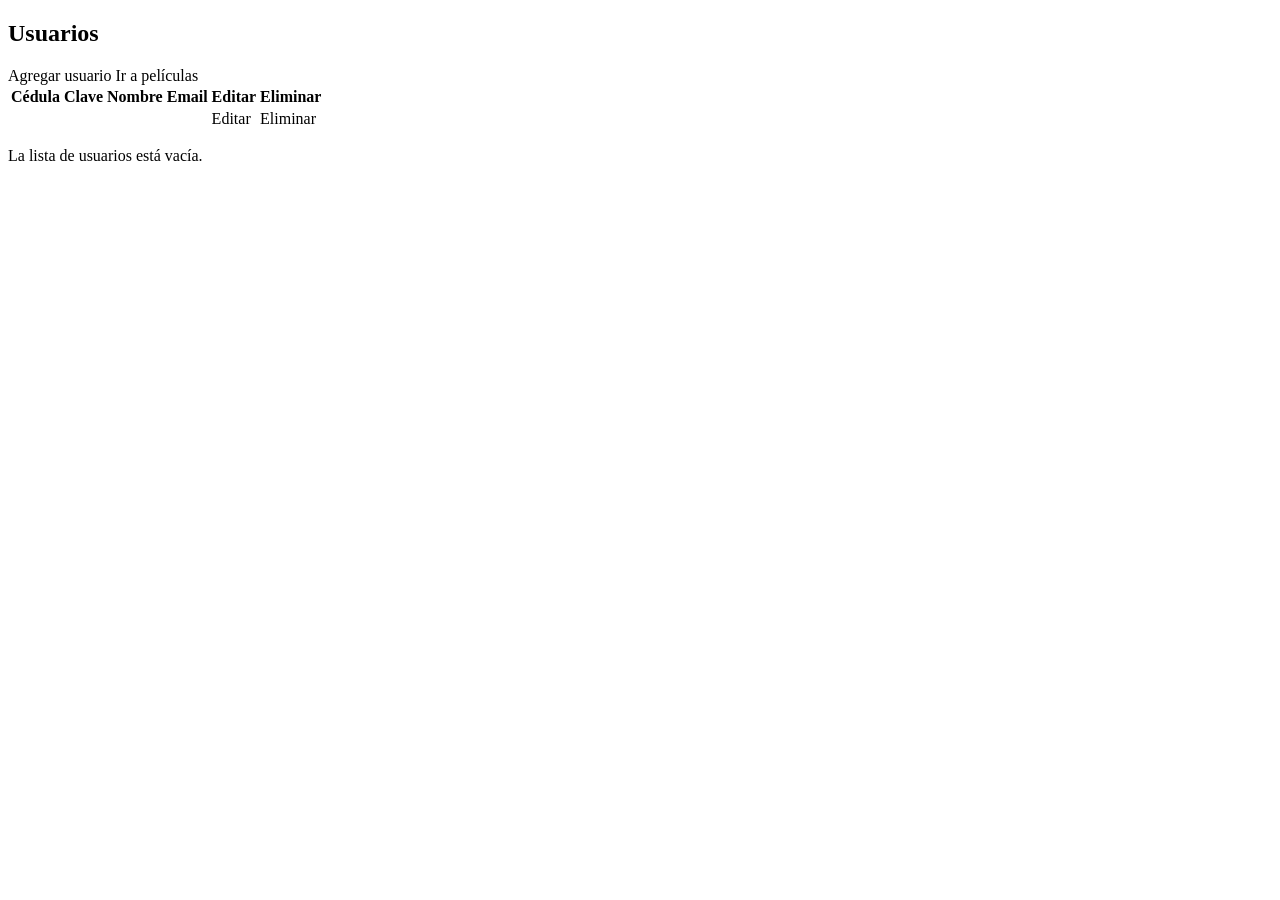
<file: src/main/resources/templates/index.html>
<!DOCTYPE html>
<html xmlns:th="http://www.thymeleaf.org">
<head>
    <title>CRUD MVC - Usuarios</title>
    <meta charset="UTF-8">
    <link rel="stylesheet" th:href="@{/css/styles.css}">
</head>
<body>
<header class="container">
    <h2>Usuarios</h2>
    <nav class="nav">
        <a class="btn" th:href="@{/agregar}">Agregar usuario</a>
        <a class="btn" th:href="@{/peliculas}">Ir a películas</a>
    </nav>
</header>

<main class="container">
    <div th:if="${usuarios != null and !usuarios.empty}">
        <table class="table">
            <thead>
            <tr>
                <th>Cédula</th>
                <th>Clave</th>
                <th>Nombre</th>
                <th>Email</th>
                <th>Editar</th>
                <th>Eliminar</th>
            </tr>
            </thead>
            <tbody>
            <tr th:each="u: ${usuarios}">
                <td th:text="${u.cedula}"></td>
                <td th:text="${u.clave}"></td>
                <td th:text="${u.nombre}"></td>
                <td th:text="${u.email}"></td>
                <td><a th:href="@{'/editar/' + ${u.cedula}}">Editar</a></td>
                <td><a th:href="@{'/eliminar/' + ${u.cedula}}">Eliminar</a></td>
            </tr>
            </tbody>
        </table>
    </div>

    <div th:if="${usuarios == null or usuarios.empty}">
        <p>La lista de usuarios está vacía.</p>
    </div>
</main>
</body>
</html>
</file>
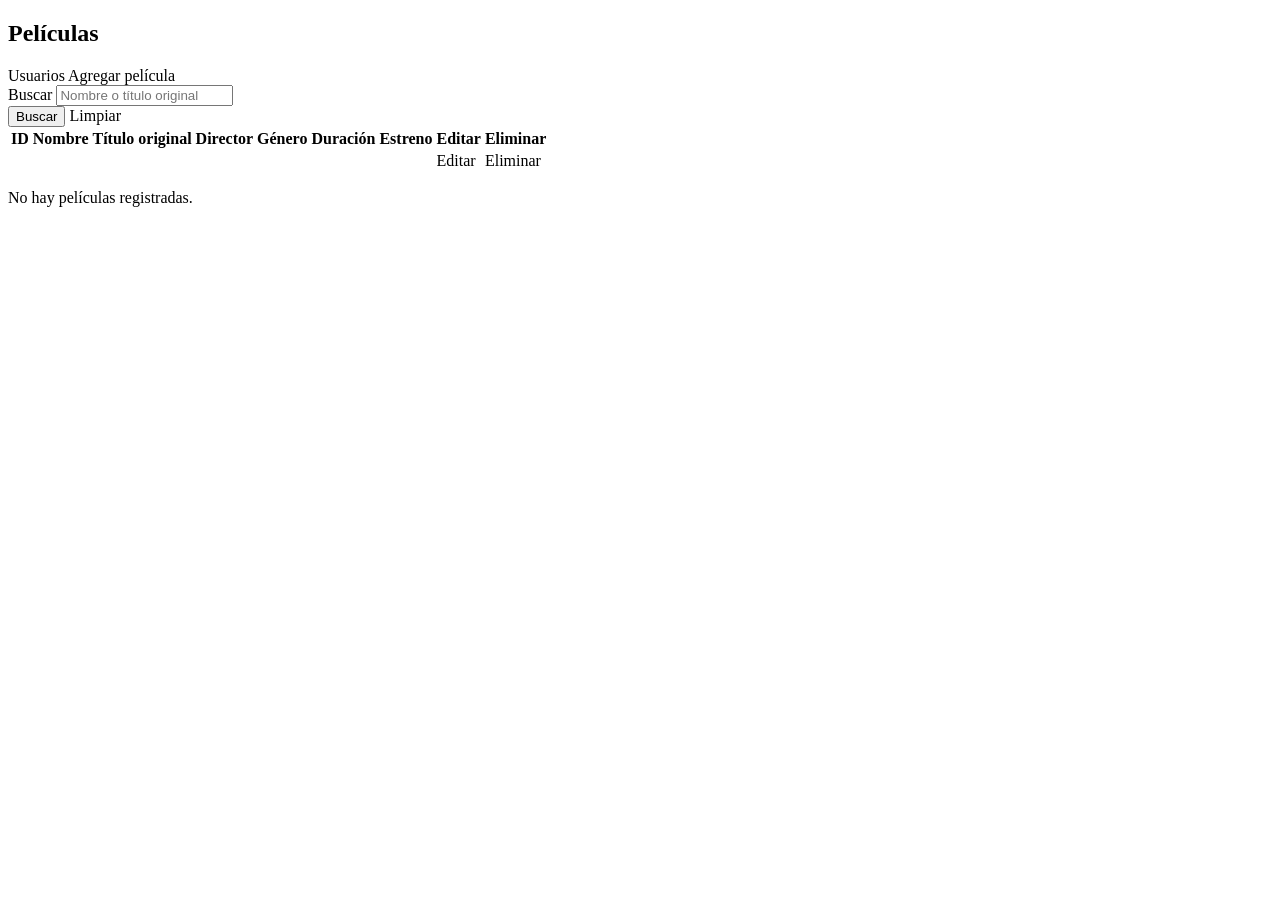
<file: src/main/resources/templates/peliculas/index.html>
<!DOCTYPE html>
<html xmlns:th="http://www.thymeleaf.org">
<head>
    <title>CRUD MVC - Películas</title>
    <meta charset="UTF-8">
    <link rel="stylesheet" th:href="@{/css/styles.css}">
</head>
<body>
<header class="container">
    <h2>Películas</h2>
    <nav class="nav">
        <a class="btn" th:href="@{/}">Usuarios</a>
        <a class="btn" th:href="@{/peliculas/agregar}">Agregar película</a>
    </nav>
</header>

<main class="container">
    <form class="form form-inline" th:action="@{/peliculas}" method="get">
        <div class="field">
            <label for="query">Buscar</label>
            <input id="query" type="text" name="query" placeholder="Nombre o título original" th:value="${query}">
        </div>
        <div class="actions">
            <button class="btn" type="submit">Buscar</button>
            <a class="btn secondary" th:href="@{/peliculas}">Limpiar</a>
        </div>
    </form>

    <div th:if="${peliculas != null and !peliculas.empty}">
        <table class="table">
            <thead>
            <tr>
                <th>ID</th>
                <th>Nombre</th>
                <th>Título original</th>
                <th>Director</th>
                <th>Género</th>
                <th>Duración</th>
                <th>Estreno</th>
                <th>Editar</th>
                <th>Eliminar</th>
            </tr>
            </thead>
            <tbody>
            <tr th:each="p: ${peliculas}">
                <td th:text="${p.id}"></td>
                <td th:text="${p.nombre}"></td>
                <td th:text="${p.tituloOriginal}"></td>
                <td th:text="${p.director}"></td>
                <td th:text="${p.genero}"></td>
                <td th:text="${p.duracionMinutos}"></td>
                <td th:text="${p.fechaEstreno}"></td>
                <td><a th:href="@{'/peliculas/editar/' + ${p.id}}">Editar</a></td>
                <td><a th:href="@{'/peliculas/eliminar/' + ${p.id}}">Eliminar</a></td>
            </tr>
            </tbody>
        </table>
    </div>

    <div th:if="${peliculas == null or peliculas.empty}">
        <p>No hay películas registradas.</p>
    </div>
</main>
</body>
</html>
</file>
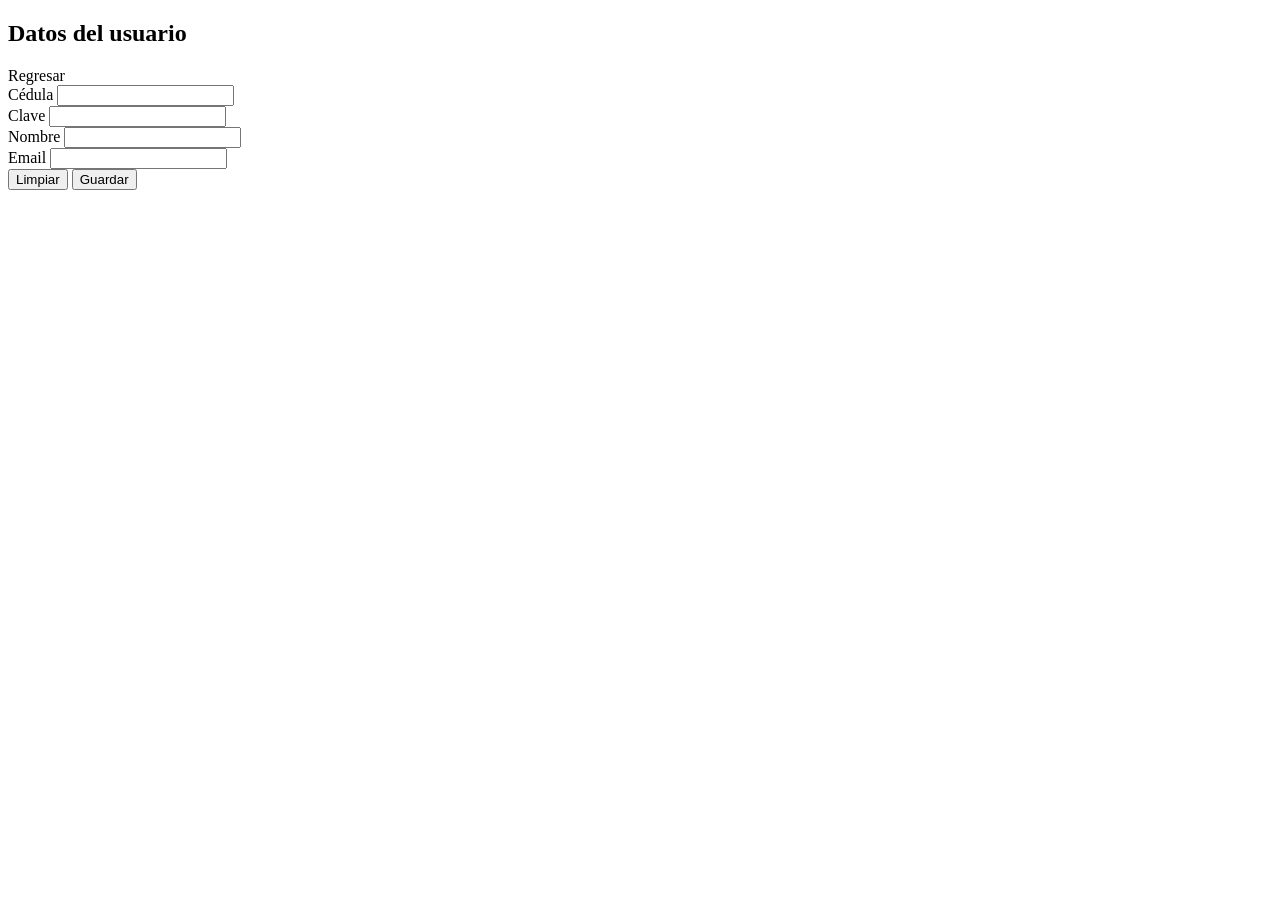
<file: src/main/resources/templates/modificar.html>
<!DOCTYPE html>
<html xmlns:th="http://www.thymeleaf.org" xmlns="http://www.w3.org/1999/xhtml">
<head>
    <title>Usuario</title>
    <meta charset="UTF-8">
    <link rel="stylesheet" th:href="@{/css/styles.css}">
</head>
<body>
<header class="container">
    <h2>Datos del usuario</h2>
    <nav class="nav">
        <a class="btn" th:href="@{/}">Regresar</a>
    </nav>
</header>

<main class="container">
    <form class="form" th:action="@{/guardar}" method="post" th:object="${usuario}">
        <div class="field">
            <label for="cedula">Cédula</label>
            <input id="cedula" type="number" min="0" th:field="*{cedula}" required>
        </div>
        <div class="field">
            <label for="clave">Clave</label>
            <input id="clave" type="password" th:field="*{clave}">
        </div>
        <div class="field">
            <label for="nombre">Nombre</label>
            <input id="nombre" type="text" th:field="*{nombre}" required>
        </div>
        <div class="field">
            <label for="email">Email</label>
            <input id="email" type="email" th:field="*{email}">
        </div>
        <div class="actions">
            <input class="btn secondary" type="reset" value="Limpiar">
            <input class="btn" type="submit" value="Guardar">
        </div>
    </form>
</main>
</body>
</html>
</file>
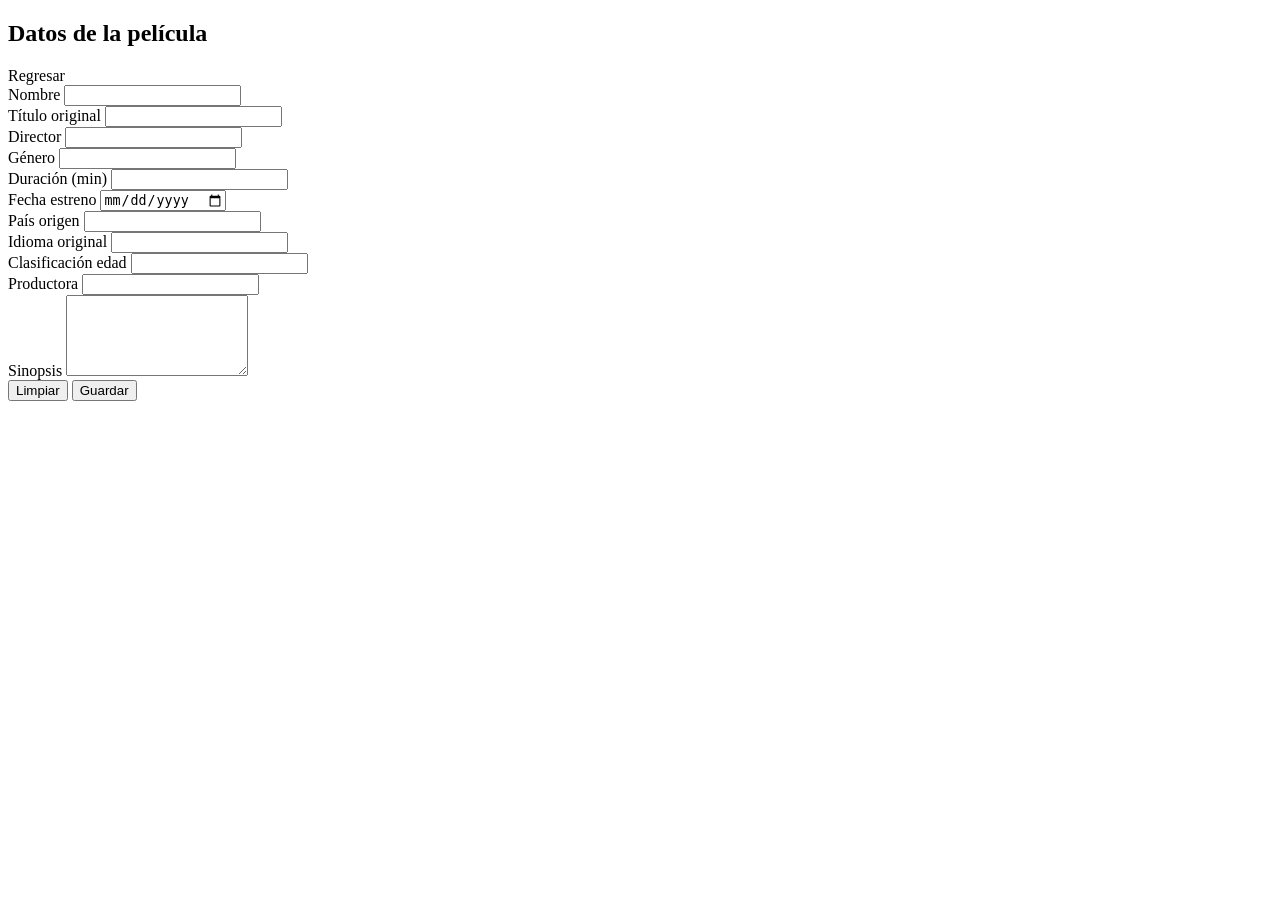
<file: src/main/resources/templates/peliculas/form.html>
<!DOCTYPE html>
<html xmlns:th="http://www.thymeleaf.org" xmlns="http://www.w3.org/1999/xhtml">
<head>
    <title>Película</title>
    <meta charset="UTF-8">
    <link rel="stylesheet" th:href="@{/css/styles.css}">
</head>
<body>
<header class="container">
    <h2>Datos de la película</h2>
    <nav class="nav">
        <a class="btn" th:href="@{/peliculas}">Regresar</a>
    </nav>
</header>

<main class="container">
    <form class="form" th:action="@{/peliculas/guardar}" method="post" th:object="${pelicula}">
        <input type="hidden" th:field="*{id}">

        <div class="field">
            <label for="nombre">Nombre</label>
            <input id="nombre" type="text" th:field="*{nombre}" required>
        </div>
        <div class="field">
            <label for="tituloOriginal">Título original</label>
            <input id="tituloOriginal" type="text" th:field="*{tituloOriginal}">
        </div>
        <div class="field">
            <label for="director">Director</label>
            <input id="director" type="text" th:field="*{director}">
        </div>
        <div class="field">
            <label for="genero">Género</label>
            <input id="genero" type="text" th:field="*{genero}">
        </div>
        <div class="field">
            <label for="duracionMinutos">Duración (min)</label>
            <input id="duracionMinutos" type="number" min="0" th:field="*{duracionMinutos}">
        </div>
        <div class="field">
            <label for="fechaEstreno">Fecha estreno</label>
            <input id="fechaEstreno" type="date" th:field="*{fechaEstreno}">
        </div>
        <div class="field">
            <label for="paisOrigen">País origen</label>
            <input id="paisOrigen" type="text" th:field="*{paisOrigen}">
        </div>
        <div class="field">
            <label for="idiomaOriginal">Idioma original</label>
            <input id="idiomaOriginal" type="text" th:field="*{idiomaOriginal}">
        </div>
        <div class="field">
            <label for="clasificacionEdad">Clasificación edad</label>
            <input id="clasificacionEdad" type="text" th:field="*{clasificacionEdad}">
        </div>
        <div class="field">
            <label for="productora">Productora</label>
            <input id="productora" type="text" th:field="*{productora}">
        </div>
        <div class="field">
            <label for="sinopsis">Sinopsis</label>
            <textarea id="sinopsis" rows="5" th:field="*{sinopsis}"></textarea>
        </div>

        <div class="actions">
            <input class="btn secondary" type="reset" value="Limpiar">
            <input class="btn" type="submit" value="Guardar">
        </div>
    </form>
</main>
</body>
</html>
</file>
